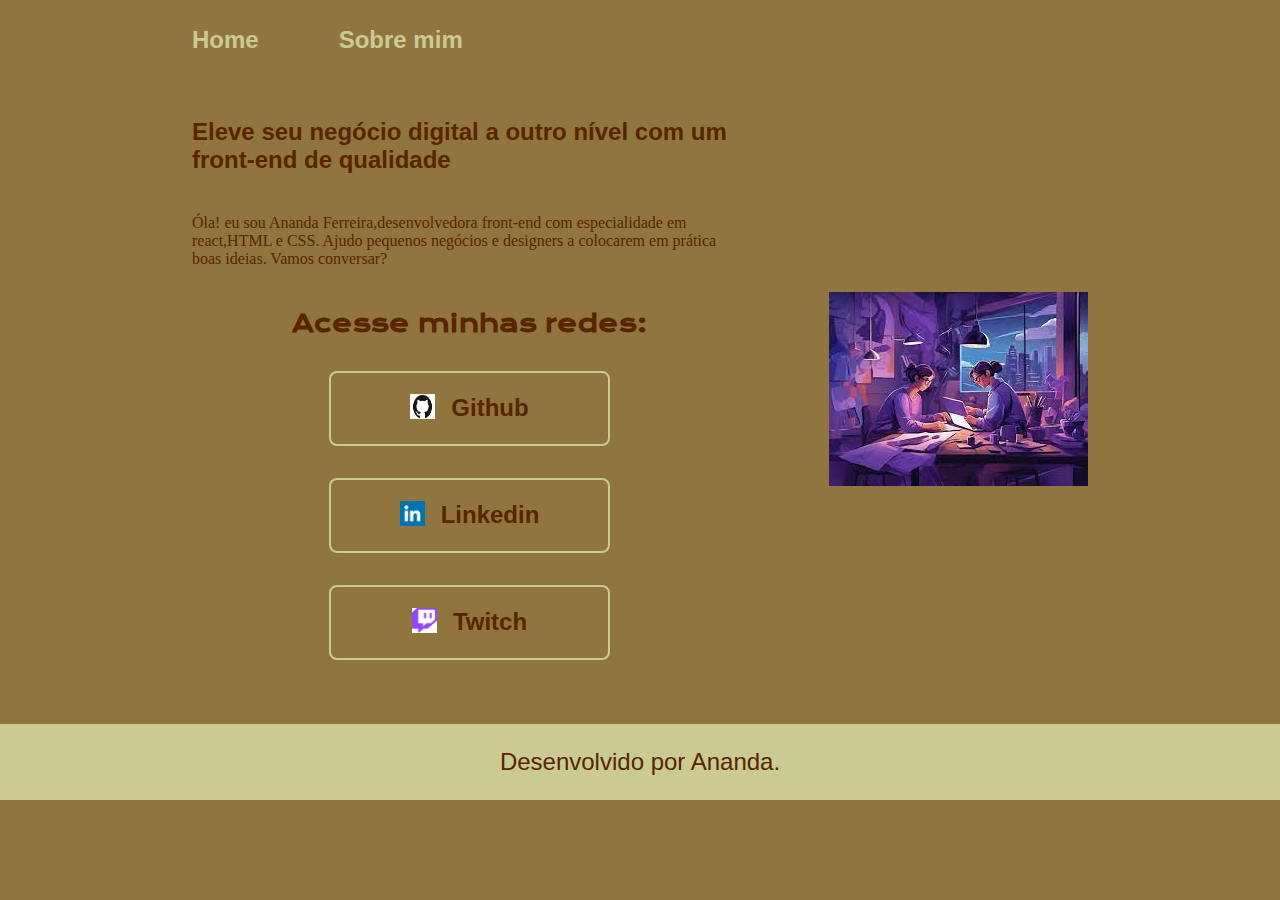
<file: portfolio/index.html>
<!DOCTYPE html>
<html lang="pt-br">
<head>
  <meta charset="UTF-8">
  <meta name="viewport" content="width=device-width, initial-scale=1.0">
  <title>Portfolio</title>
</head>
<link rel="stylesheet" href="./estilos/style.css">
<body>
      <header class="cabecalho">
         <nav class="cabecalho__menu">
          <a class="cabecalho__menu__link"href=index.html>Home</a>
          <a class="cabecalho__menu__link"href=about.html>Sobre mim</a>
         </nav>
      </header>
      <main class="apresentacao">
      <section class="apresentacao__conteudo">
      <h1 class="apresentacao__conteudo__titulo">Eleve seu negócio digital a outro nível <strong class="Titulo-destaque"> com um front-end de qualidade</strong></h1>
       <p  class="apresentacao__conteudo__texto">Óla! eu sou Ananda Ferreira,desenvolvedora front-end com especialidade em </strong>react,HTML e CSS. Ajudo pequenos negócios e designers a colocarem em prática boas ideias. Vamos conversar?</p>
                  <div class="apresentacao__links">
                  <h2 class="apresentacao__links__subtitulo" >Acesse minhas redes:</h2>
                  <a class="apresentacao__links__navegacao" href="https://github.com/Bispo-gitproject">
                    <img src="./assets/github.png" width="25px" height="25px">
                    Github
                    <a class="apresentacao__links__navegacao" href="https://linkedin.com/in/henriquebispocorrea">
                      <img src="./assets/linkedin.png" width="25px" height="25px">
                      Linkedin
                     <a class="apresentacao__links__navegacao" href="https://twitch.tv/ruyterpoubel">
                        <img src="./assets/twitch.png" width="25px" height="25px">
                        Twitch
                  </a>
                  </div>
        </section>
                  <img class="apresentacao__imagem" src="./assets/img.png" alt="Foto da Joana Santos programando">
      </main>
      <footer class="rodape">
         <p>Desenvolvido por Ananda.</p>
      </footer>
</body>
</html
</file>
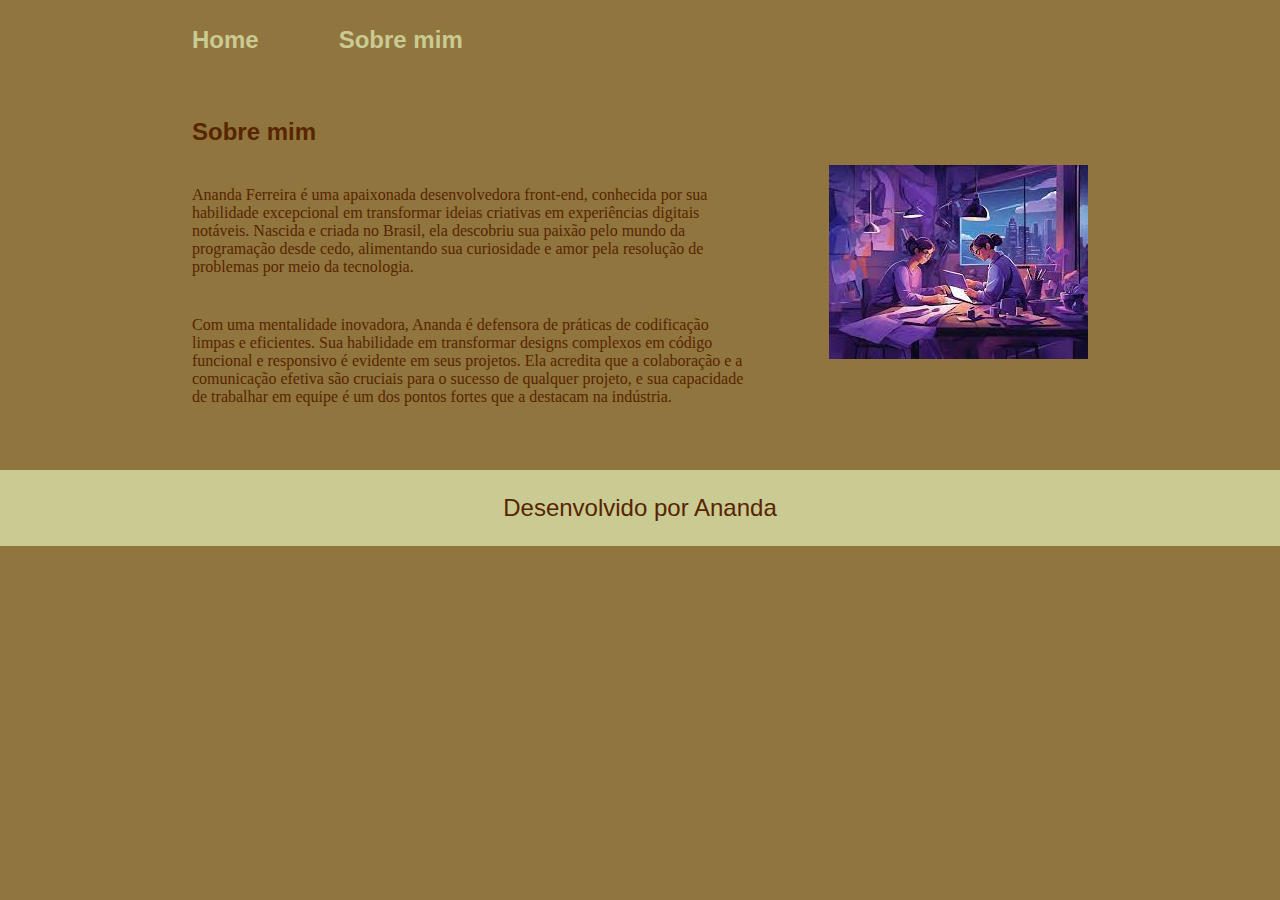
<file: portfolio/about.html>
<!DOCTYPE html>
<html lang="pt-br">
<head>
  <meta charset="UTF-8">
  <meta http-equiv="X-UA-Compatible" content="IE=edge">
  <meta name="viewport" content="width=device-width", inicial-scale="1.0">
  <title>Sobre mim</title>
  <link rel="stylesheet" href="./estilos/style.css">
</head>
<body>

</body>
  <header>
    <header class="cabecalho">
        <nav class="cabecalho__menu">
         <a class="cabecalho__menu__link"href=index.html>Home</a>
         <a class="cabecalho__menu__link"href=about.html>Sobre mim</a>
        </nav>
  </header>
  <main class="apresentacao">
  <section class="apresentacao__conteudo">
<h1 class="apresentacao__conteudo__titulo">Sobre mim</h1>
<p class="apresentacao__conteudo__texto">Ananda Ferreira é uma apaixonada desenvolvedora front-end, conhecida por sua habilidade excepcional em transformar ideias criativas em experiências digitais notáveis. Nascida e criada no Brasil, ela descobriu sua paixão pelo mundo da programação desde cedo, alimentando sua curiosidade e amor pela resolução de problemas por meio da tecnologia.</p>
<p class="apresentacao__conteudo__texto">Com uma mentalidade inovadora, Ananda é defensora de práticas de codificação limpas e eficientes. Sua habilidade em transformar designs complexos em código funcional e responsivo é evidente em seus projetos. Ela acredita que a colaboração e a comunicação efetiva são cruciais para o sucesso de qualquer projeto, e sua capacidade de trabalhar em equipe é um dos pontos fortes que a destacam na indústria.</p>
  </section>
  <img class="apresentacao__imagem" src="./assets/img.png" alt="Foto da Joana Santos programando"> 
  </main>
  <footer class="rodape">
  <p>Desenvolvido por Ananda</p>
  </footer>
<body>
</html>
</file>
<file: portfolio/estilos/style.css>
@import url('https://fonts.googleapis.com/css2?family=Krona+One&family=Montserrat+Alternates:wght@400;600&display=swap');

:root {
   --cor-primaria: #91753e;
   --cor-secundaria: #572500;
   --cor-terciaria: #caca93;
   --cor-hover: #837947;

   --fonte-primaria: 'Krona One', sans-serif;
   --fonte-secundaria: 'Montserrat ', sans-serif;
}

* {
    margin: 0;
    padding: 0;
}

body {
    box-sizing: border-box;
    background-color: var(--cor-primaria);
       color: var(--cor-secundaria);
 }
.cabecalho{
    padding: 2% 0% 0% 15%;
}

.cabecalho__menu{
    display:flex;
    gap: 80px;
}

.cabecalho__menu__link{
    font-family: var(--fonte-secundaria);
    font-size: 1.5rem;
    font-weight: 600;
    color: var(--cor-terciaria);
    text-decoration: none;
}


.Título-destaque {
       color: var(--cor-terciaria);
}

.apresentacao {
    padding: 5% 15%;
    display: flex;
    align-items: center;
    justify-content: space-between;
    gap: 82px;
}

.apresentacao__conteudo {
    width: 50;
    display: flex;
    flex-direction: column;
    gap:40px;
}

.apresentacao__conteudo__titulo {
    font-size: 2.25rem;
    font-family: var(--fonte-primaria);
}

.apresentacao__conteudo__titulo {
    font-size: 1.5rem;
    font-family: var(--fonte-secundaria);
}

.apresentacao__links{
    display: flex;
    flex-direction: column;
    justify-content: space-between;
    align-items: center;
    gap: 32px;
}

.apresentacao__links__subtitulo {
    font-family: var(--fonte-primaria);
    font-weight: 400px;
    font-size: 1.5rem;
}

.apresentacao__links__navegacao {
    display: flex;
    justify-content: center;
    gap: 16px;
    border: 2px solid var(--cor-terciaria);
    width: 50%;
    text-align: center;
    border-radius: 8px;
    font-size: 1.5rem;
    font-weight: 600;
    padding: 21.5px 0;
    text-decoration: none;
    color: var(--cor-secundaria);
    font-family: var(--fonte-secundaria);
}


.apresentacao__links__link:hover {
    background-color: var(--cor-hover);
}
.apresentacao__imagem {
    width: 50%;
}


.rodape{
    padding: 24px;
    color: var(--cor-secundaria);
    background-color: var(--cor-terciaria);
    text-align: center;
    font-family: var(--fonte-secundaria);
    font-size: 1.5rem;
    font-weight: 400;
}
@media (max-width: 1200px) {
    .apresentacao {
    flex-direction: column-reverse;
    }

    .cabecalho__menu{
        justify-content: center;
        padding: 5%;
    }

.cabecalho {
    padding: 10;
}

}

.apresentacao__conteudo {
    width: auto;
}
</file>
